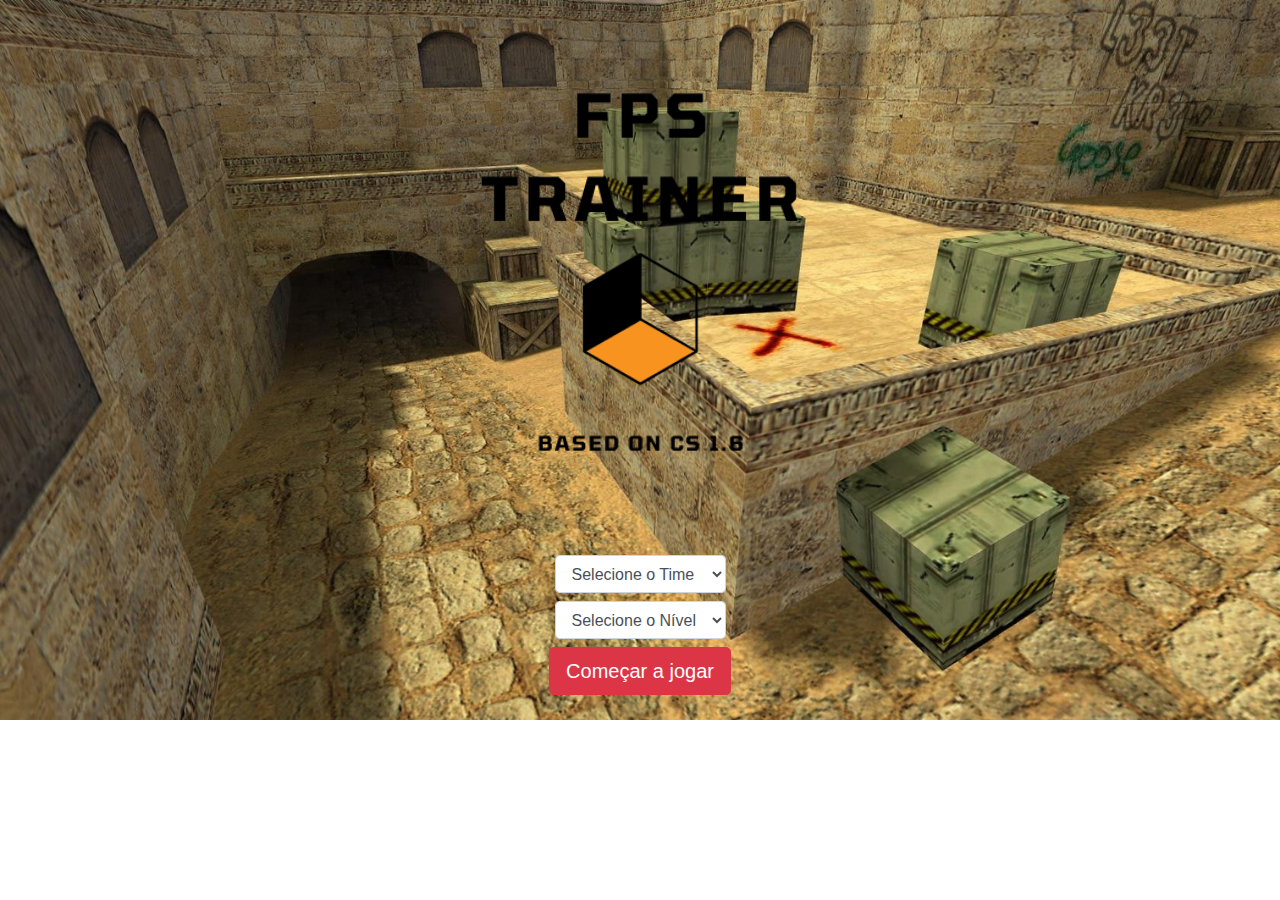
<file: index.html>
<!DOCTYPE html>
<html lang="pt-br">
<head>
    <meta charset="UTF-8">
    <meta http-equiv="X-UA-Compatible" content="IE=edge">
    <meta name="viewport" content="width=device-width, initial-scale=1.0">
    
    <link rel="stylesheet" href="style.css">
    <link rel="stylesheet" href="https://maxcdn.bootstrapcdn.com/bootstrap/4.0.0/css/bootstrap.min.css" integrity="sha384-Gn5384xqQ1aoWXA+058RXPxPg6fy4IWvTNh0E263XmFcJlSAwiGgFAW/dAiS6JXm" crossorigin="anonymous">

    <script>

        function iniciarJogo() {
            let nivel = document.getElementById('nivel').value;

            let time = document.getElementById('time').value;

            if (nivel === '') {
                alert('Selecione um nível para poder iniciar')
                return false
            }

            if (time === '') {
                alert('Selecione um time para poder iniciar')
                return false;
            }

            
            window.location.href = 'jogo.html'

            localStorage.setItem('team', time)
            localStorage.setItem('level', nivel)
       }

    </script>

    <title>FPS Trainer</title>

</head>
<body>

    <div class="container">
        <div class="row">
            <div class="col">
                <div class="d-flex justify-content-center">
                    <img src="img/inicio.png" style="width: 50%;">
                </div>
            </div>
        </div>
    </div>

    <div class="row">
        <div class="col">
            <div class="d-flex justify-content-center">
                <div class="mb-2">
                    <select class="form-control" id="time">
                        <option value="">Selecione o Time</option>
                        <option value="ct">Counter-terrorists</option>
                        <option value="terro">Terrorists</option>
                    </select>
                </div>
            </div>
        </div>
    </div>

    <div class="row">
        <div class="col">
            <div class="d-flex justify-content-center">
                <div class="mb-2">
                    <select class="form-control" id="nivel">
                        <option value="">Selecione o Nível</option>
                        <option value="facil">Fácil</option>
                        <option value="normal">Normal</option>
                        <option value="dificil">Difícil</option>
                    </select>
                </div>
            </div>
        </div>
    </div>

    <div class="row">
        <div class="col">
            <div class="d-flex justify-content-center">
                <button type="button" class="btn btn-danger btn-lg" onclick="iniciarJogo()">Começar a jogar</button>
            </div>
        </div>
    </div>
    
</body>
</html>
</file>
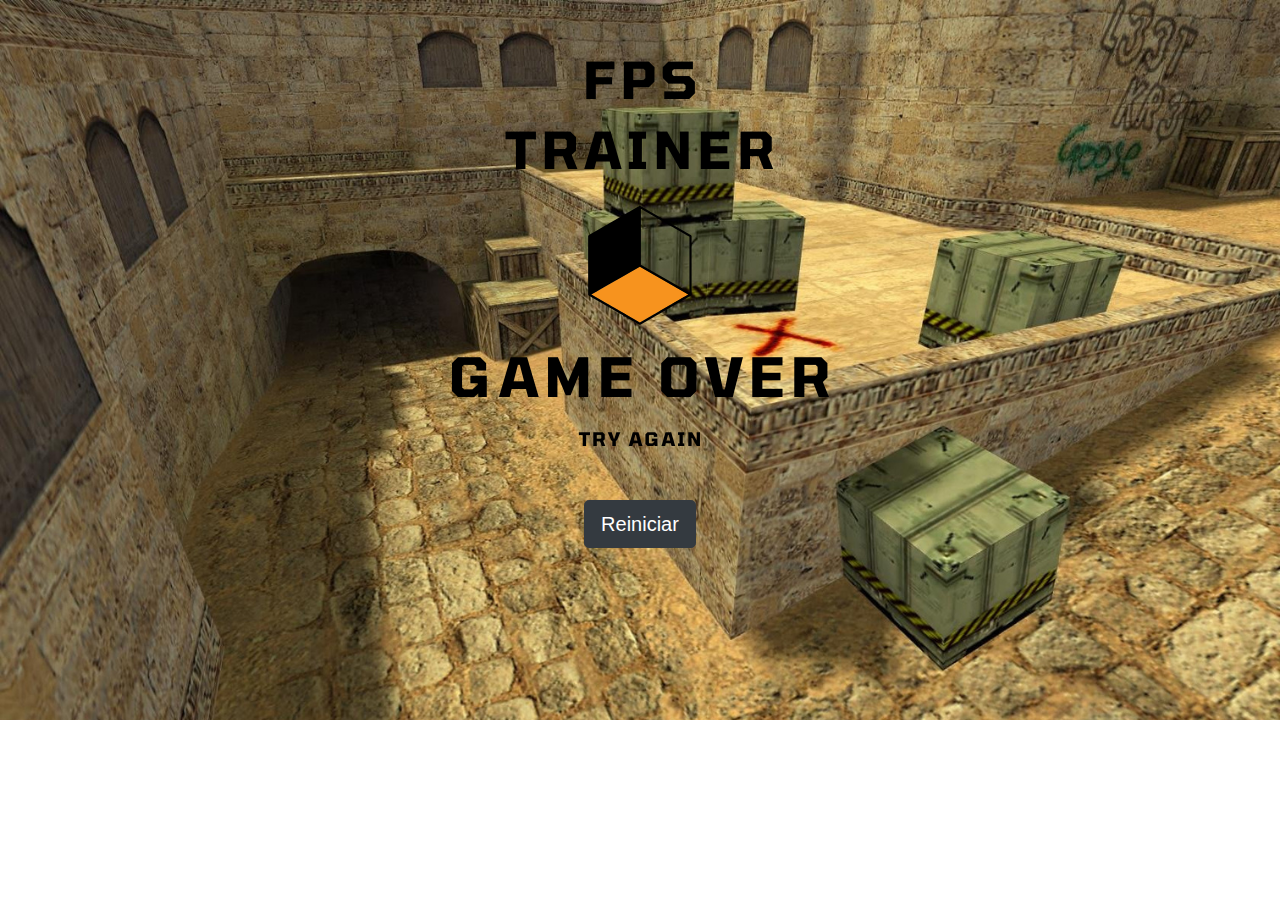
<file: fim_de_jogo.html>
<!DOCTYPE html>
<html lang="pt-br">
<head>
    <meta charset="UTF-8">
    <meta http-equiv="X-UA-Compatible" content="IE=edge">
    <meta name="viewport" content="width=device-width, initial-scale=1.0">
    <title>FPS Trainer</title>

    <link rel="stylesheet" href="style.css">
    <link rel="stylesheet" href="https://maxcdn.bootstrapcdn.com/bootstrap/4.0.0/css/bootstrap.min.css" integrity="sha384-Gn5384xqQ1aoWXA+058RXPxPg6fy4IWvTNh0E263XmFcJlSAwiGgFAW/dAiS6JXm" crossorigin="anonymous">

    <script>

        function limparCache() {
            localStorage.clear()
            console.log('Local storage cleared')
        }

    </script>
</head>
<body onload="limparCache()">

    <div class="container">
        <div class="row">
            <div class="col">
                <div class="d-flex justify-content-center">
                    <img src="img/gameover.png">
                </div>
            </div>
        </div>
    </div>

    <div class="row">
        <div class="col">
            <div class="d-flex justify-content-center">
                <button type="button" class="btn btn-dark btn-lg" onclick="window.location.href = 'index.html' ">Reiniciar</button>
            </div>
        </div>
    </div>
    
</body>
</html>
</file>
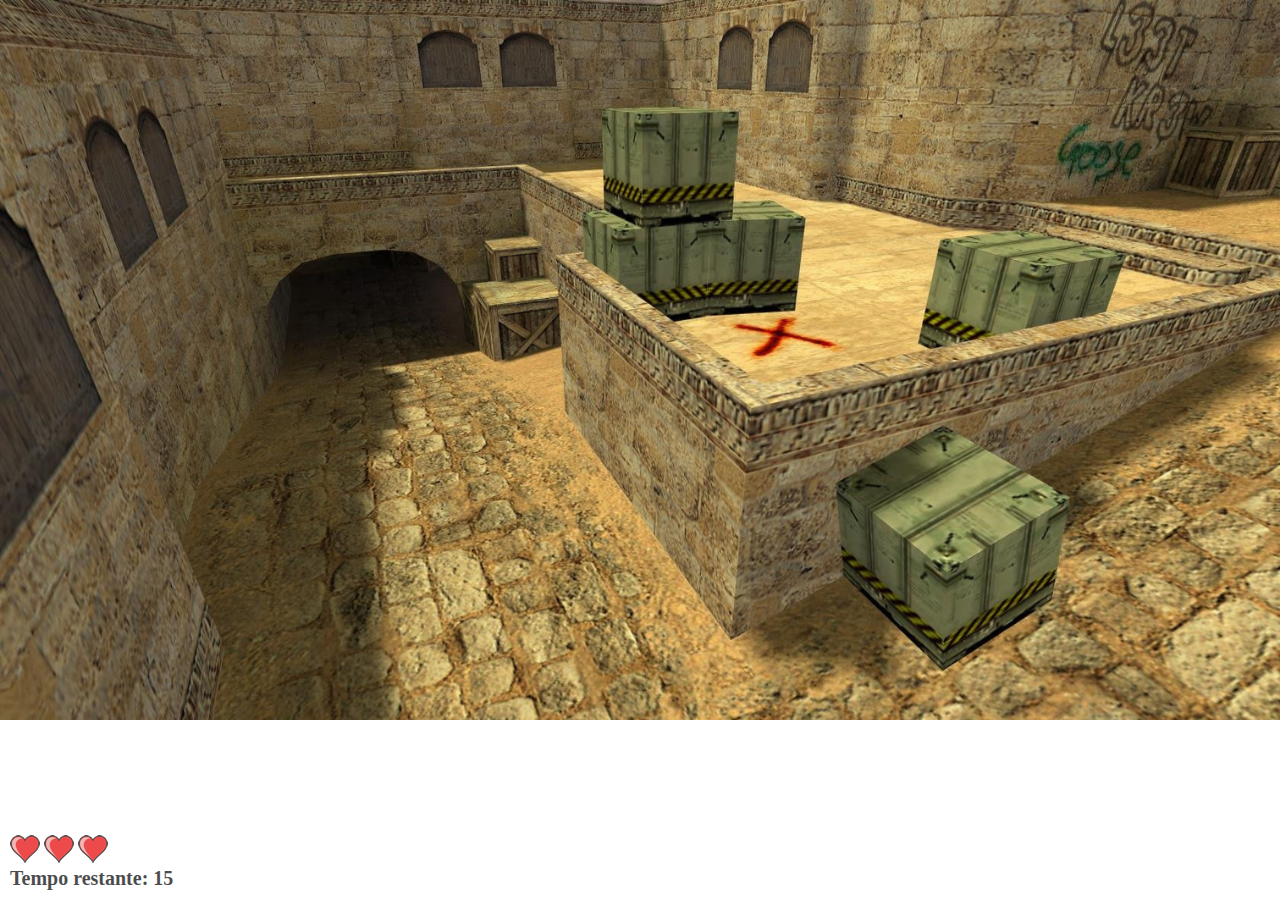
<file: jogo.html>
<!DOCTYPE html>
<html lang="pt-br">
<head>
    <meta charset="UTF-8">
    <meta http-equiv="X-UA-Compatible" content="IE=edge">
    <meta name="viewport" content="width=device-width, initial-scale=1.0">

    <link rel="stylesheet" href="style.css">
    <script src="script.js"></script>

    <title>FPS Trainer</title>
</head>
<body onload="ajustaTamanhoJogo()" onresize="ajustaTamanhoJogo()">

    <div class="painel">
        <div class="vidas">
            <img src="img/coracao_cheio.png" id="v1">
            <img src="img/coracao_cheio.png" id="v2">
            <img src="img/coracao_cheio.png" id="v3">
        </div>

        <div class="cronometro">
            Tempo restante: <span id="cronometro"></span>
        </div>
    </div>
    
    <script>
        document.getElementById('cronometro').innerHTML = tempo

        let criaTarget = setInterval(function() {
            posicaoRandomica()
        }, criaTargetTempo)
    </script>
</body>
</html>
</file>
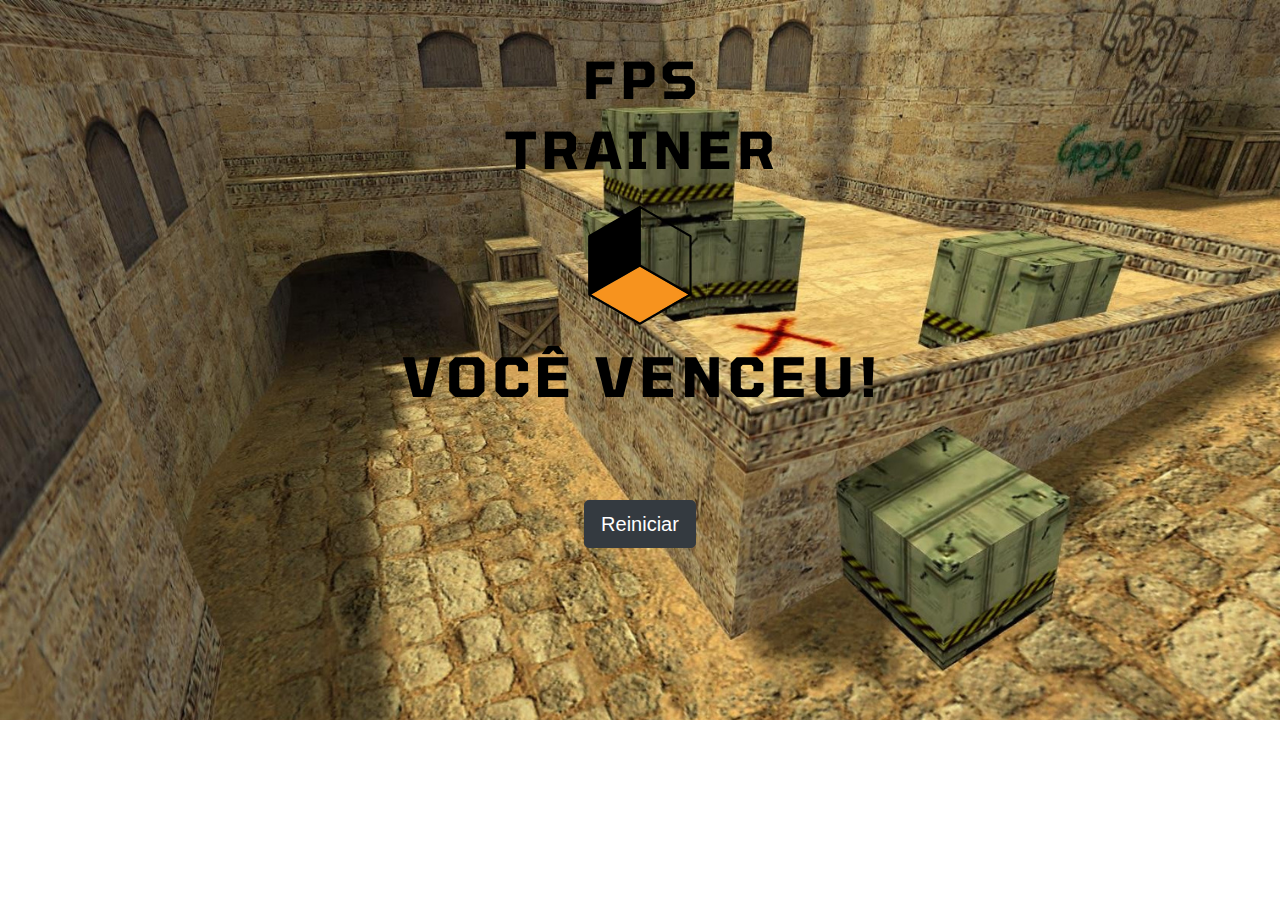
<file: vitoria.html>
<!DOCTYPE html>
<html lang="pt-br">
<head>
    <meta charset="UTF-8">
    <meta http-equiv="X-UA-Compatible" content="IE=edge">
    <meta name="viewport" content="width=device-width, initial-scale=1.0">
    <title>FPS Trainer</title>

    <link rel="stylesheet" href="style.css">
    <link rel="stylesheet" href="https://maxcdn.bootstrapcdn.com/bootstrap/4.0.0/css/bootstrap.min.css" integrity="sha384-Gn5384xqQ1aoWXA+058RXPxPg6fy4IWvTNh0E263XmFcJlSAwiGgFAW/dAiS6JXm" crossorigin="anonymous">

    <script>

        function limparCache() {
            localStorage.clear()
            console.log('Local storage cleared')
        }

    </script>
</head>

<body onload="limparCache()">

    <div class="container">
        <div class="row">
            <div class="col">
                <div class="d-flex justify-content-center">
                    <img src="img/victory.png">
                </div>
            </div>
        </div>
    </div>

    <div class="row">
        <div class="col">
            <div class="d-flex justify-content-center">
                <button class="btn btn-dark btn-lg" type="button" onclick="window.location.href = 'index.html' ">Reiniciar</button>
            </div>
        </div>
    </div>
    
</body>
</html>
</file>
<file: style.css>
html {
    cursor: url(img/mouse.png) 30 30, auto;
}

body {
    background-image: url(img/bg.png);
    background-repeat: no-repeat;
    background-size: 100%;
    overflow: hidden;
    height: 100vh;
}

.target1 {
    width: 50px;
    height: 50px;
}

.target2 {
    width: 70px;
    height: 70px;
}

.target3 {
    width: 90px;
    height: 90px;
}

.ladoA {
    transform: scaleX(1);
}

.ladoB {
    transform: scaleX(-1);
}

.painel {
    position: absolute;
	width: 190px;
	padding: 10px;
	left: 0px;
	bottom: 0px;
	border-top:solid 1px #fff;
	background-color: #fff;
	opacity: 0.7
}

.vidas {
	float: left;
}

.cronometro {
	float: left;
	font-size: 20px;
	font-weight: bold;
}
</file>
